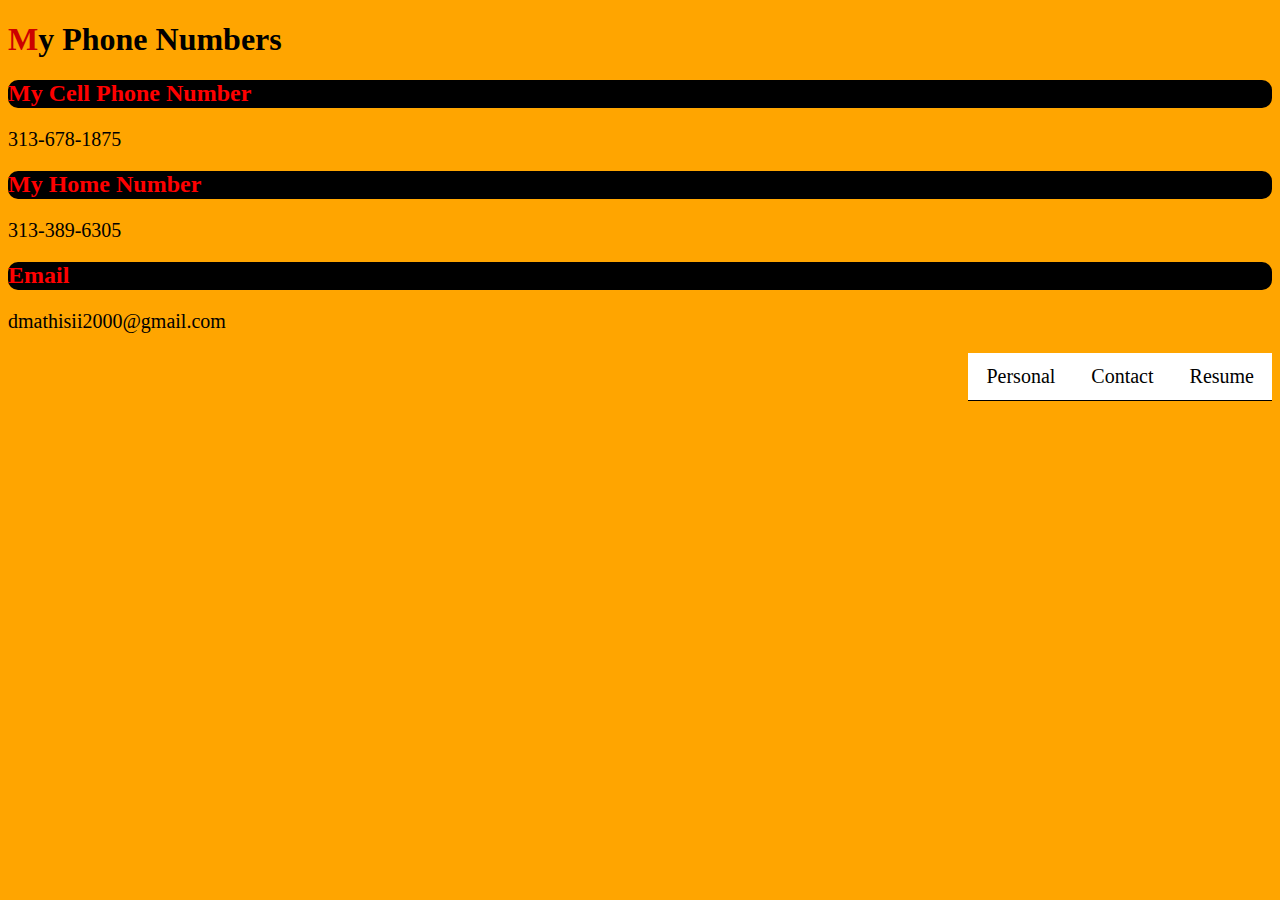
<file: contact.html>
<!DOCTYPE html>
<html>
    <head>
                 <title>Phone Number</title
    </head>
    
    <body>
        
     <link type="text/css" rel="stylesheet" href="stylesheet.css" />   
     <h1><bold>M</bold>y Phone Numbers</h1>
     <div><h2>My Cell Phone Number</h2></div>
     <p>313-678-1875</p>
     <div><h2>My Home Number</h2></div>
     <p>313-389-6305</p>
     <div><h2>Email</h2></div>
     <p>dmathisii2000@gmail.com</p>
     <ul class="T">
         <li><a href="index.html">Resume</a></li>
     <li><a href="contact.html">Contact</a></li>
     <li><a href="Personal file.html">Personal</a></li>
     </ul>
    </body>
    
</html>
</file>
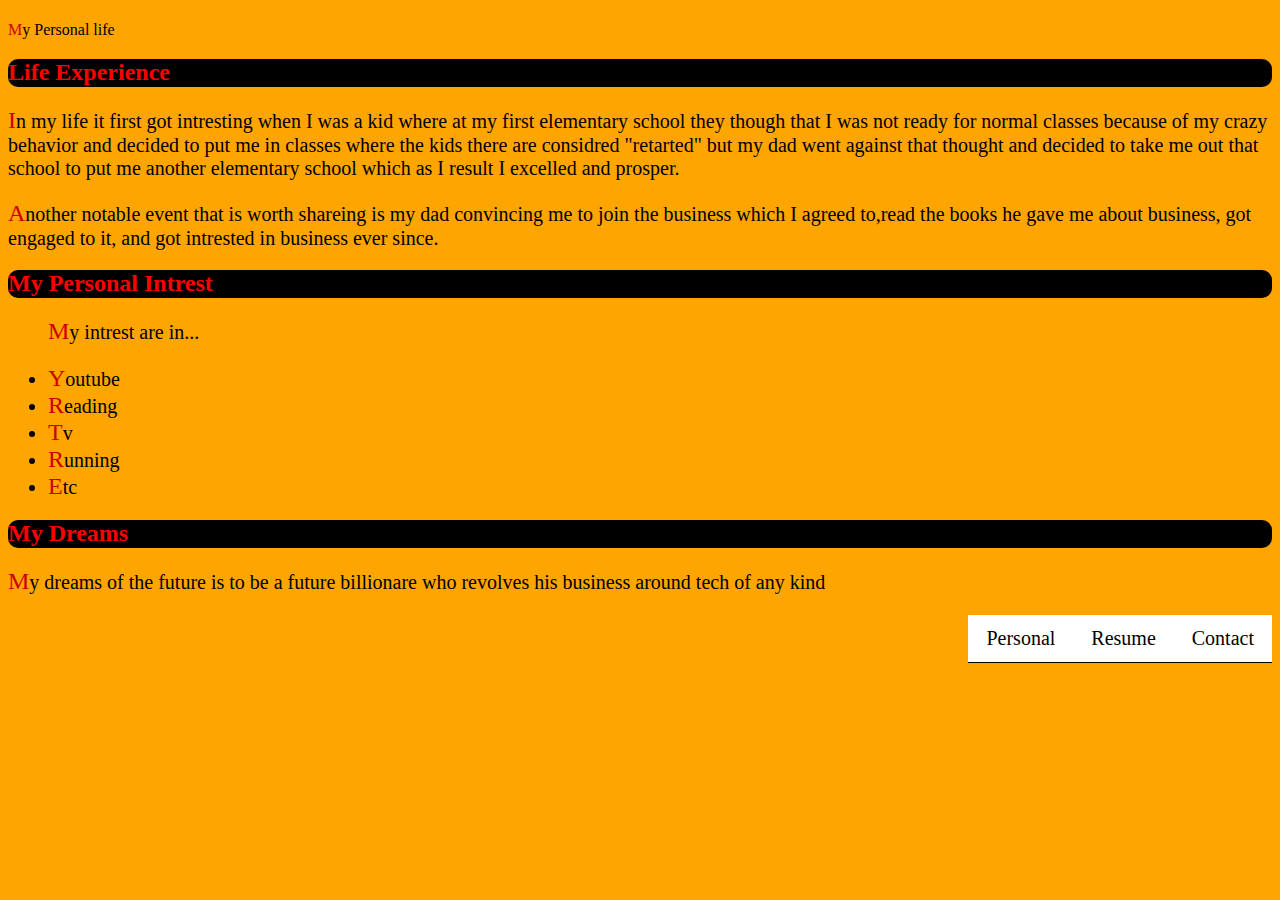
<file: Personal file.html>
<!DOCTYPE html>

<html>
    <head>
        <title>My Personal Life</title>
    </head>
    
    
    
 <body>
     <h1></h1><bold>M</bold>y Personal life</h1>
     
     <link type="text/css" rel="stylesheet" href="stylesheet.css"/>
     <div><h2>Life Experience</h2></div>
     <p><span>I</span>n my life it first got intresting when I was a kid where at my first elementary school they though
     that I was not ready for normal classes because of my crazy behavior and decided to put me in classes
     where the kids there are considred "retarted" but my dad went against that thought and decided to take 
     me out that school to put me another elementary school which as I result I excelled and prosper. </p>
     
     <p><span>A</span>nother notable event that is worth shareing is my dad convincing me to join the business which
     I agreed to,read the books he gave me about business, got engaged to it, and got intrested in business
     ever since.</p>
     
     
     <div><h2>My Personal Intrest</h2></div>
     <ul>
     <p><span>M</span>y intrest are in...</p>
     <li><span>Y</span>outube</li>
     <li><span>R</span>eading</li>
     <li><span>T</span>v</li>
     <li><span>R</span>unning</li>
     <li><span>E</span>tc</li>
     </ul>
     
     
     <div><h2>My Dreams</h2></div>
     <p><span>M</span>y dreams of the future is to be a future billionare who revolves his business around tech of any kind</p>
     
     
     
     <ul class="T">
    <li><a href="contact.html">Contact</a></li>
    <li><a href="index.html">Resume</a></li>
    <li><a href="Personal file.html">Personal</a></li>
     </ul>
     
     
 </body>   
    
    
</html>
</file>
<file: stylesheet.css>
h2{
    color:Red; 
}
p{
    font-size:20px;font-family:Futura 
}
li{
    font-size:20px;font-family:Futura
}
div{
    background-color:black;font-size:Width:792px;Height:28px;border-radius:10px;
}
span{
    color:#cc0000;
    font-size:24px;
}
bold{
    color:#cc0000;
}
body{
    background-color:orange
    
}
.T{list-style-type:none}
.T li{float:right}
.T li>a{display:block;padding:12px 18px;text-decoration:none;color:Black;border-bottom:1px solid black;background-color:white
}

    
 .borderimg {
    border: 25px; border-style:solid groove;
    padding: 1px;
    border-image: url(http://blog.hackerearth.com/wp-content/uploads/2016/04/Attributes-of-a-great-programmer..jpg") 30 round;
    display: block;
    margin: 0 auto}
    
  .gray{background-color:gray;font-size:Width:792px;Height:200px}
</file>
